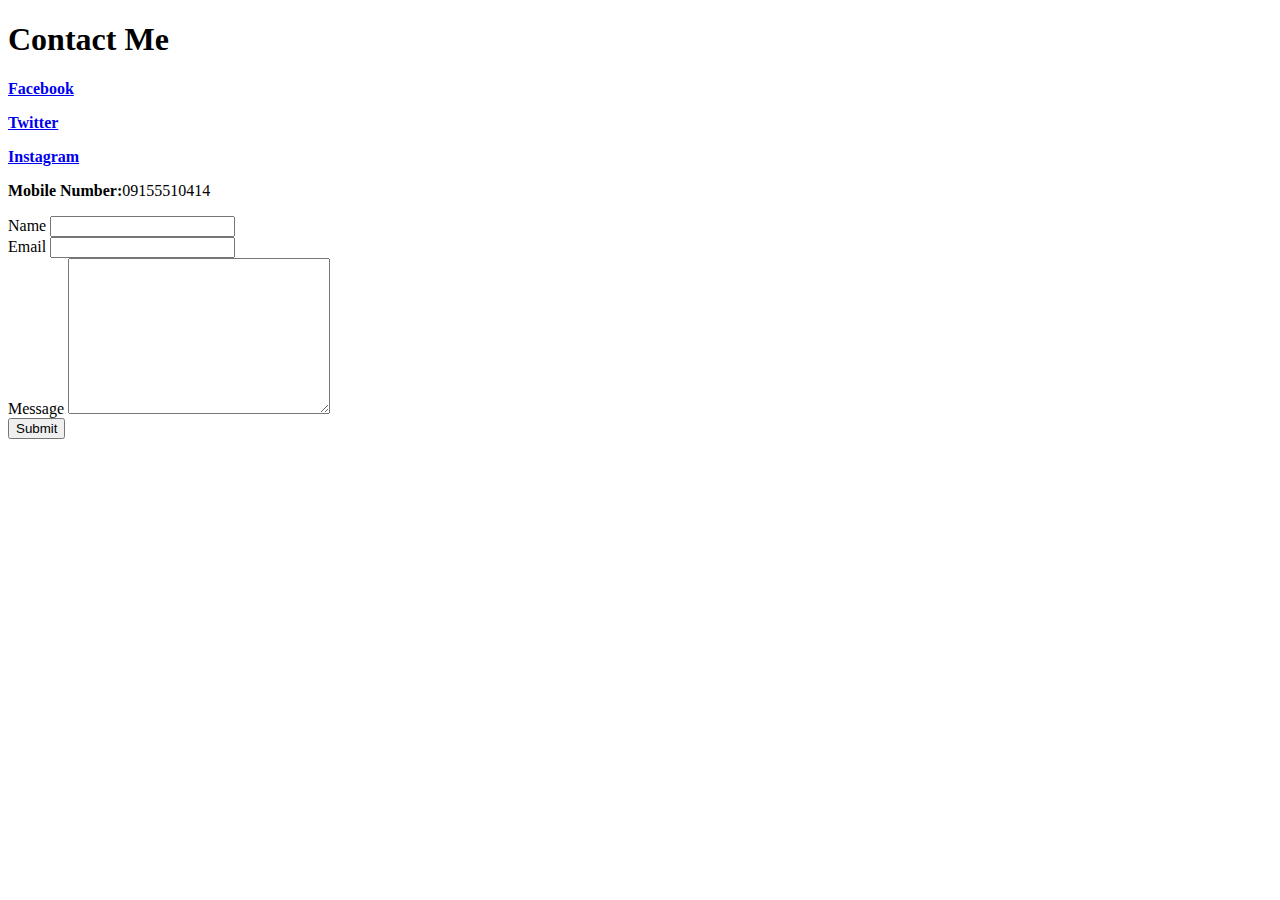
<file: contact.html>
<!doctype html>
<html>

<head>
    <meta charset="UTF-8">
    <title>Contact Me</title>
</head>

<body>

    <h1>Contact Me</h1>
    <p><strong><a href="https://www.facebook.com/papaemsred">Facebook</a></strong></p>
    <p><strong><a href="https://www.twitter.com/papaemsred">Twitter</a></strong></p>
    <p><strong><a href="https://www.instagram.com/papaemsred">Instagram</a></strong></p>
    <p><strong>Mobile Number:</strong>09155510414</p>
    
    <form action="mailto:zenlord5.er@gmail.com" method="post" enctype="text/plain">
        <label>Name</label>
        <input type="text" name="yourName"><br>
        <label>Email</label>
        <input type="email" name="yourEmail">
        <br>
        <label>Message</label>
        <textarea name="yourMessage" id="" cols="30" rows="10"></textarea>
        <br>   
        <input type="submit" value="Submit">     
    </form>
    
</body>

</html>
</file>
